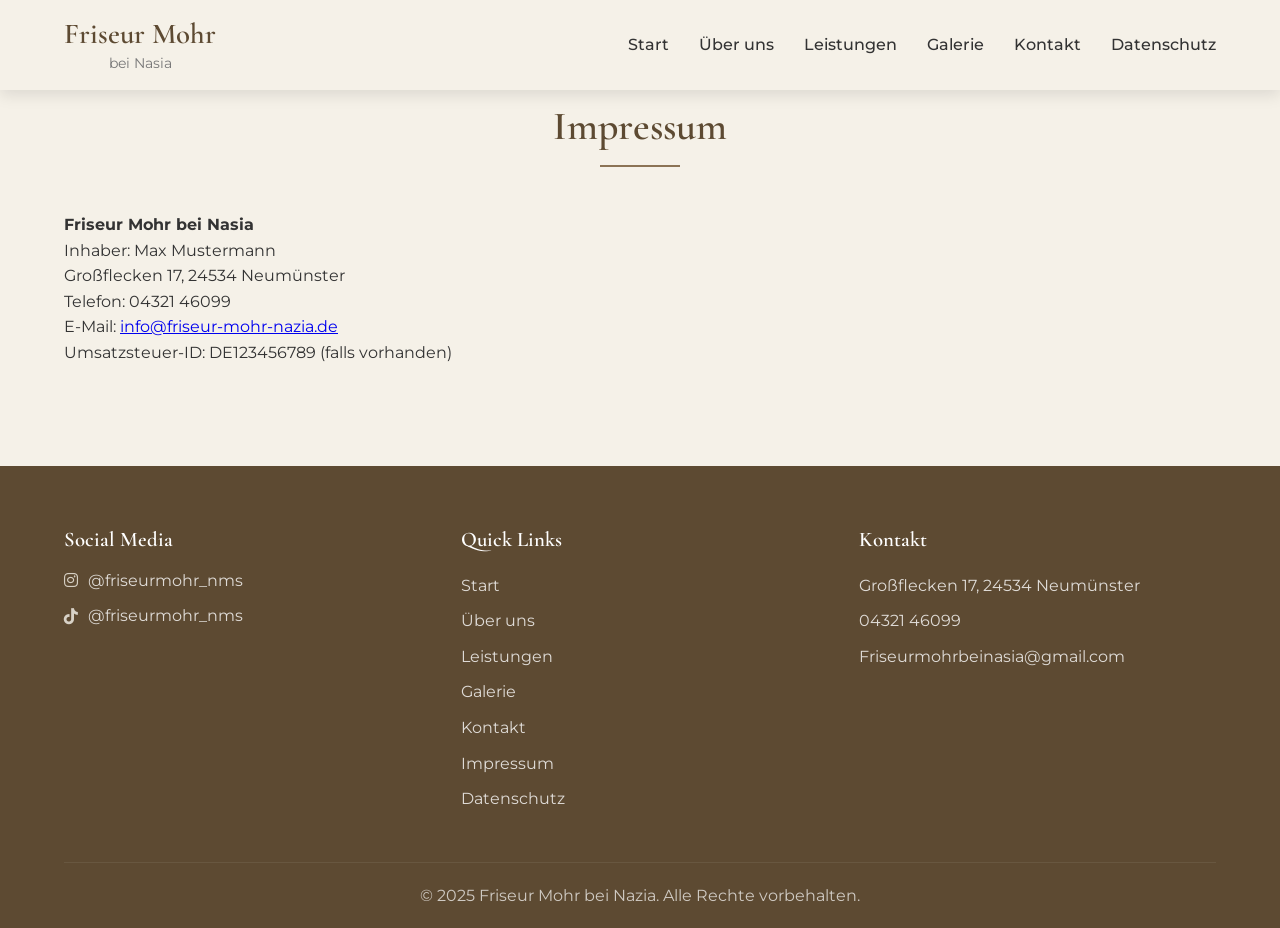
<file: impressum.html>
<!DOCTYPE html>
<html lang="de">
<head>
    <meta charset="UTF-8">
    <meta name="viewport" content="width=device-width, initial-scale=1.0">
    <title>Impressum | Friseur Mohr bei Nasia</title>
    <link rel="stylesheet" href="style.css">
    <link rel="stylesheet" href="https://cdnjs.cloudflare.com/ajax/libs/font-awesome/6.4.0/css/all.min.css">
    <link
        href="https://fonts.googleapis.com/css2?family=Cormorant+Garamond:wght@300;400;500;600;700&family=Montserrat:wght@300;400;500&display=swap"
        rel="stylesheet">
</head>
<body>
    <!-- Header -->
    <header id="header">
        <div class="container">
            <div class="logo">
                <h1>Friseur Mohr</h1>
                <span>bei Nasia</span>
            </div>
            <nav>
                <ul>
                    <li><a href="index.html#home">Start</a></li>
                    <li><a href="index.html#about">Über uns</a></li>
                    <li><a href="index.html#services">Leistungen</a></li>
                    <li><a href="index.html#gallery">Galerie</a></li>
                    <li><a href="index.html#contact">Kontakt</a></li>
                    <li><a href="datenschutz.html">Datenschutz</a></li>
                </ul>
            </nav>
            <div class="mobile-menu-toggle">
                <span></span>
                <span></span>
                <span></span>
            </div>
        </div>
    </header>

    <!-- Hauptinhalt Impressum -->
    <main>
        <section class="section bg-light">
            <div class="container">
                <h2 class="section-title reveal">Impressum</h2>
                <div class="impressum-content reveal">
                    <p><strong>Friseur Mohr bei Nasia</strong></p>
                    <p>Inhaber: Max Mustermann</p>
                    <p>Großflecken 17, 24534 Neumünster</p>
                    <p>Telefon: 04321 46099</p>
                    <p>E-Mail: <a href="mailto:info@friseur-mohr-nazia.de">info@friseur-mohr-nazia.de</a></p>
                    <p>Umsatzsteuer-ID: DE123456789 (falls vorhanden)</p>
                </div>
            </div>
        </section>
    </main>

    <!-- Footer -->
    <footer>
        <div class="container">
            <div class="footer-content">
                <!-- Social Media -->
                <div class="footer-social">
                    <h4>Social Media</h4>
                    <div class="social-icons">
                        <a href="https://www.instagram.com/friseur_mohr" target="_blank" class="social-icon instagram">
                            <i class="fa-brands fa-instagram" style="color: #f5f1e8;"></i>
                            <span>@friseurmohr_nms</span>
                        </a>
                        <a href="https://www.tiktok.com/@friseurmohr_nms" target="_blank" class="social-icon tiktok">
                            <i class="fa-brands fa-tiktok" style="color: #f7f4ed;"></i>
                            <span>@friseurmohr_nms</span>
                        </a>
                    </div>
                </div>

                <!-- Quick Links -->
                <div class="footer-links">
                    <h4>Quick Links</h4>
                    <ul>
                        <li><a href="index.html#home">Start</a></li>
                        <li><a href="index.html#about">Über uns</a></li>
                        <li><a href="index.html#services">Leistungen</a></li>
                        <li><a href="index.html#gallery">Galerie</a></li>
                        <li><a href="index.html#contact">Kontakt</a></li>
                        <li><a href="impressum.html">Impressum</a></li>
                        <li><a href="datenschutz.html">Datenschutz</a></li>
                    </ul>
                </div>

                <!-- Kontakt -->
                <div class="footer-contact">
                    <h4>Kontakt</h4>
                    <p>Großflecken 17, 24534 Neumünster</p>
                    <p>04321 46099</p>
                    <p>Friseurmohrbeinasia@gmail.com</p>
                </div>
            </div>

            <div class="footer-bottom">
                <p>&copy; 2025 Friseur Mohr bei Nazia. Alle Rechte vorbehalten.</p>
            </div>
        </div>
    </footer>

    <script src="script.js"></script>
</body>
</html>
</file>
<file: style.css>
/* style.css */
:root {
  --primary-beige: #f5f1e8;
  --secondary-beige: #e8e2d4;
  --primary-brown: #8b7355;
  --dark-brown: #5d4a32;
  --light-brown: #a89276;
  --text-dark: #333333;
  --text-light: #777777;
  --white: #ffffff;
  --shadow: 0 5px 15px rgba(0, 0, 0, 0.1);
}

* {
  margin: 0;
  padding: 0;
  box-sizing: border-box;
}

html {
  scroll-behavior: smooth;
}

body {
  font-family: 'Montserrat', sans-serif;
  color: var(--text-dark);
  line-height: 1.6;
  overflow-x: hidden;
}

h1, h2, h3, h4 {
  font-family: 'Cormorant Garamond', serif;
  font-weight: 600;
  line-height: 1.3;
}

.container {
  width: 90%;
  max-width: 1200px;
  margin: 0 auto;
}

.section {
  padding: 100px 0;
}

.section-title {
  font-size: 2.5rem;
  text-align: center;
  margin-bottom: 60px;
  position: relative;
  color: var(--dark-brown);
}

.section-title::after {
  content: '';
  position: absolute;
  bottom: -15px;
  left: 50%;
  transform: translateX(-50%);
  width: 80px;
  height: 2px;
  background-color: var(--primary-brown);
}

.bg-light {
  background-color: var(--primary-beige);
}

/* Header */
#header {
  position: fixed;
  top: 0;
  left: 0;
  width: 100%;
  z-index: 1000;
  background-color: rgba(245, 241, 232, 0.95);
  backdrop-filter: blur(10px);
  box-shadow: var(--shadow);
  transition: all 0.3s ease;
}

#header .container {
  display: flex;
  justify-content: space-between;
  align-items: center;
  padding: 15px 0;
}

.logo h1 {
  font-size: 1.8rem;
  color: var(--dark-brown);
  margin-bottom: 0;
}

.logo span {
  font-family: 'Montserrat', sans-serif;
  font-size: 0.9rem;
  color: var(--text-light);
  display: block;
  text-align: center;
}

nav ul {
  display: flex;
  list-style: none;
}

nav ul li {
  margin-left: 30px;
}

nav ul li a {
  text-decoration: none;
  color: var(--text-dark);
  font-weight: 500;
  transition: color 0.3s ease;
  position: relative;
}

nav ul li a:hover {
  color: var(--primary-brown);
}

nav ul li a::after {
  content: '';
  position: absolute;
  bottom: -5px;
  left: 0;
  width: 0;
  height: 2px;
  background-color: var(--primary-brown);
  transition: width 0.3s ease;
}

nav ul li a:hover::after {
  width: 100%;
}

.mobile-menu-toggle {
  display: none;
  flex-direction: column;
  cursor: pointer;
}

.mobile-menu-toggle span {
  width: 25px;
  height: 3px;
  background-color: var(--dark-brown);
  margin: 3px 0;
  transition: 0.3s;
}

/* Hero Section */
.hero {
  height: 100vh;
  background: linear-gradient(rgba(93, 74, 50, 0.5), rgba(93, 74, 50, 0.5)), 
              url('img/Hero-Bild.jpg') no-repeat center center/cover;
  display: flex;
  align-items: center;
  justify-content: center;
  text-align: center;
  color: var(--white);
  position: relative;
}

.hero-content {
  z-index: 2;
  max-width: 800px;
  padding: 0 20px;
}

.hero h2 {
  font-size: 3.5rem;
  margin-bottom: 20px;
}

.hero p {
  font-size: 1.2rem;
  margin-bottom: 40px;
  max-width: 600px;
  margin-left: auto;
  margin-right: auto;
}

.hero-buttons {
  display: flex;
  justify-content: center;
  gap: 20px;
}

.btn {
  display: inline-block;
  padding: 12px 30px;
  background-color: var(--primary-brown);
  color: var(--white);
  text-decoration: none;
  border-radius: 30px;
  font-weight: 500;
  transition: all 0.3s ease;
  border: 2px solid var(--primary-brown);
}

.btn:hover {
  background-color: var(--dark-brown);
  transform: translateY(-3px);
  box-shadow: var(--shadow);
}

.btn-outline {
  background-color: transparent;
  border: 2px solid var(--white);
}

.btn-outline:hover {
  background-color: var(--white);
  color: var(--dark-brown);
}

.hero-overlay {
  position: absolute;
  top: 0;
  left: 0;
  width: 100%;
  height: 100%;
  background: linear-gradient(to bottom, rgba(0,0,0,0.2), rgba(0,0,0,0.4));
}

/* Modal Styles */
.modal {
  display: none;
  position: fixed;
  top: 0;
  left: 0;
  width: 100%;
  height: 100%;
  background-color: rgba(0, 0, 0, 0.7);
  z-index: 3000;
  justify-content: center;
  align-items: center;
}

.modal-content {
  background-color: var(--white);
  padding: 40px;
  border-radius: 15px;
  max-width: 500px;
  width: 90%;
  position: relative;
  box-shadow: 0 10px 30px rgba(0, 0, 0, 0.3);
  animation: modalAppear 0.3s ease;
}

@keyframes modalAppear {
  from {
      opacity: 0;
      transform: translateY(-50px);
  }
  to {
      opacity: 1;
      transform: translateY(0);
  }
}

.modal-close {
  position: absolute;
  top: 15px;
  right: 20px;
  font-size: 28px;
  cursor: pointer;
  color: var(--text-light);
  transition: color 0.3s ease;
}

.modal-close:hover {
  color: var(--primary-brown);
}

.modal-content h2 {
  color: var(--dark-brown);
  margin-bottom: 20px;
  text-align: center;
  font-size: 2rem;
}

.modal-body {
  text-align: center;
}

.modal-body p {
  margin-bottom: 25px;
  font-size: 1.1rem;
  color: var(--text-dark);
}

.contact-info-modal {
  margin: 30px 0;
}

.contact-item-modal {
  display: flex;
  align-items: center;
  margin-bottom: 20px;
  padding: 15px;
  background-color: var(--primary-beige);
  border-radius: 10px;
}

.contact-icon {
  font-size: 1.8rem;
  margin-right: 15px;
}

.contact-details h3 {
  margin-bottom: 5px;
  color: var(--dark-brown);
  font-size: 1.1rem;
}

.contact-details a {
  color: var(--primary-brown);
  text-decoration: none;
  font-weight: 500;
  transition: color 0.3s ease;
}

.contact-details a:hover {
  color: var(--dark-brown);
  text-decoration: underline;
}

.modal-note {
  background-color: var(--secondary-beige);
  padding: 15px;
  border-radius: 8px;
  margin-top: 20px;
}

.modal-note p {
  margin-bottom: 0;
  font-size: 0.95rem;
}

/* About Section */
.about-content {
  display: grid;
  grid-template-columns: 1fr 1fr;
  gap: 50px;
  align-items: center;
}

.about-text p {
  margin-bottom: 20px;
  font-size: 1.1rem;
}

.about-image img {
  width: 100%;
  border-radius: 10px;
  box-shadow: var(--shadow);
}
.about-text h3,
.about-box h3 {
    color: var(--dark-brown);
    font-size: 1.8rem;
    margin-bottom: 20px;
}

.about-extra {
    display: grid;
    grid-template-columns: 1fr 1fr;
    gap: 30px;
    margin-top: 60px;
}

.about-box {
    background-color: var(--primary-beige);
    padding: 35px;
    border-radius: 10px;
}

.about-box p {
    margin-bottom: 15px;
}

.about-box p:last-child {
    margin-bottom: 0;
}

.about-slogan {
    text-align: center;
    margin-top: 60px;
    color: var(--dark-brown);
    font-size: 1.2rem;
    font-family: 'Cormorant Garamond', serif;
}

@media (max-width: 768px) {
    .about-extra {
        grid-template-columns: 1fr;
    }
}

/* Services Section */
.services-grid {
  display: grid;
  grid-template-columns: repeat(auto-fit, minmax(280px, 1fr));
  gap: 30px;
}

.service-card {
  background-color: var(--white);
  padding: 30px;
  border-radius: 10px;
  box-shadow: var(--shadow);
  transition: transform 0.3s ease;
}

.service-card:hover {
  transform: translateY(-10px);
}

.service-card h3 {
  color: var(--dark-brown);
  margin-bottom: 20px;
  font-size: 1.5rem;
  text-align: center;
}

.service-card ul {
  list-style: none;
}

.service-card li {
  display: flex;
  justify-content: space-between;
  padding: 10px 0;
  border-bottom: 1px solid var(--secondary-beige);
}

.service-card li:last-child {
  border-bottom: none;
}

.service-card li span {
  color: var(--primary-brown);
  font-weight: 500;
}

.services-note {
  text-align: center;
  margin-top: 40px;
  font-style: italic;
  color: var(--text-light);
}

/* Gallery Section */
.gallery-grid {
  display: grid;
  grid-template-columns: repeat(auto-fill, minmax(300px, 1fr));
  gap: 20px;
}

.gallery-item {
  overflow: hidden;
  border-radius: 10px;
  box-shadow: var(--shadow);
  cursor: pointer;
  transition: transform 0.3s ease;
}

.gallery-item:hover {
  transform: scale(1.03);
}

.gallery-item img {
  width: 100%;
  height: 250px;
  object-fit: cover;
  transition: transform 0.5s ease;
}

.gallery-item:hover img {
  transform: scale(1.1);
}

/* =========================
   TEAM
========================= */

.team-grid {
    display: grid;
    grid-template-columns: repeat(3, 1fr);
    gap: 30px;
    margin-top: 50px;
}

.team-card {
    background-color: #fff;
    border-radius: 10px;
    overflow: hidden;
    box-shadow: var(--shadow);
    text-align: center;
    transition: transform 0.3s ease, box-shadow 0.3s ease;
}

.team-card:hover {
    transform: translateY(-5px);
    box-shadow: 0 15px 35px rgba(0, 0, 0, 0.12);
}

.team-image {
    width: 100%;
    height: 380px;
    overflow: hidden;
}

.team-image img {
    width: 100%;
    height: 100%;
    object-fit: cover;
    display: block;
}

.team-info {
    padding: 25px 20px 30px;
}

.team-info h3 {
    color: var(--dark-brown);
    font-family: 'Cormorant Garamond', serif;
    font-size: 1.8rem;
    margin-bottom: 8px;
}

.team-info p {
    color: var(--primary-brown);
    font-size: 0.95rem;
    margin: 0;
}

@media (max-width: 900px) {
    .team-grid {
        grid-template-columns: repeat(2, 1fr);
    }
}

@media (max-width: 600px) {
    .team-grid {
        grid-template-columns: 1fr;
    }

    .team-image {
        height: 400px;
    }
}

/* Contact Section */
.contact-content {
  display: grid;
  grid-template-columns: 1fr 1fr;
  gap: 50px;
}

.contact-info h3, .contact-form h3 {
  color: var(--dark-brown);
  margin-bottom: 30px;
  font-size: 1.8rem;
}

.contact-details {
  margin-bottom: 40px;
}

.contact-item {
  margin-bottom: 20px;
}

.contact-item h4 {
  color: var(--primary-brown);
  margin-bottom: 5px;
  font-size: 1.2rem;
}

.opening-hours ul {
  list-style: none;
}

.opening-hours li {
  display: flex;
  justify-content: space-between;
  padding: 10px 0;
  border-bottom: 1px solid var(--secondary-beige);
}

.opening-hours li:last-child {
  border-bottom: none;
}

.form-group {
  margin-bottom: 20px;
}

.form-group label {
  display: block;
  margin-bottom: 8px;
  font-weight: 500;
}

.form-group input, .form-group textarea {
  width: 100%;
  padding: 12px 15px;
  border: 1px solid var(--secondary-beige);
  border-radius: 5px;
  font-family: 'Montserrat', sans-serif;
  transition: border-color 0.3s ease;
}

.form-group input:focus, .form-group textarea:focus {
  outline: none;
  border-color: var(--primary-brown);
}

.contact-map h3 {
    color: var(--dark-brown);
    margin-bottom: 20px;
    font-size: 1.8rem;
}

/* Footer */
footer {
  background-color: var(--dark-brown);
  color: var(--white);
  padding: 60px 0 20px;
}

.footer-content {
  display: grid;
  grid-template-columns: 1fr 1fr 1fr;
  gap: 40px;
  margin-bottom: 40px;
}

.footer-logo h3 {
  font-size: 1.8rem;
  margin-bottom: 5px;
}

.footer-logo span {
  font-family: 'Montserrat', sans-serif;
  font-size: 0.9rem;
  opacity: 0.8;
}

.footer-links h4, .footer-contact h4 {
  margin-bottom: 20px;
  font-size: 1.3rem;
}

.footer-links ul {
  list-style: none;
}

.footer-links li {
  margin-bottom: 10px;
}

.footer-links a {
  color: var(--white);
  text-decoration: none;
  opacity: 0.8;
  transition: opacity 0.3s ease;
}

.footer-links a:hover {
  opacity: 1;
}

.footer-contact p {
  margin-bottom: 10px;
  opacity: 0.8;
}

.footer-bottom {
  text-align: center;
  padding-top: 20px;
  border-top: 1px solid rgba(255, 255, 255, 0.1);
  opacity: 0.7;
}

.footer-social h4 {
    margin-bottom: 15px;
    font-size: 1.3rem;
}

.social-icons {
    display: flex;
    flex-direction: column;
    gap: 10px;
}

.social-icon {
    display: flex;
    align-items: center;
    gap: 10px;
    text-decoration: none;
    color: var(--white);
    opacity: 0.8;
    transition: all 0.3s ease;
}

.social-icon span {
    font-size: 1rem;
}

.social-icon:hover {
    opacity: 1;
    transform: translateX(5px);
}

/* Lightbox */
.lightbox {
  display: none;
  position: fixed;
  top: 0;
  left: 0;
  width: 100%;
  height: 100%;
  background-color: rgba(0, 0, 0, 0.9);
  z-index: 2000;
  justify-content: center;
  align-items: center;
}

.lightbox-content {
  max-width: 90%;
  max-height: 90%;
}

.lightbox-content img {
  max-width: 100%;
  max-height: 100%;
  border-radius: 10px;
}

.lightbox-close {
  position: absolute;
  top: 20px;
  right: 30px;
  color: var(--white);
  font-size: 40px;
  cursor: pointer;
  transition: color 0.3s ease;
}

.lightbox-close:hover {
  color: var(--primary-brown);
}

/* Reveal Animation */
.reveal {
  opacity: 0;
  transform: translateX(-50px);
  transition: all 0.8s ease;
}

.reveal.active {
  opacity: 1;
  transform: translateX(0);
}

/* Responsive Design */
@media (max-width: 992px) {
  .about-content, .contact-content {
      grid-template-columns: 1fr;
  }
  
  .about-image {
      order: -1;
  }
  
  .hero h2 {
      font-size: 2.8rem;
  }
  
  .section-title {
      font-size: 2.2rem;
  }
}

@media (max-width: 768px) {
  nav ul {
      display: none;
      position: absolute;
      top: 100%;
      left: 0;
      width: 100%;
      background-color: var(--primary-beige);
      flex-direction: column;
      padding: 20px 0;
      box-shadow: var(--shadow);
  }
  
  nav ul.active {
      display: flex;
  }
  
  nav ul li {
      margin: 0;
      text-align: center;
  }
  
  nav ul li a {
      display: block;
      padding: 15px 0;
  }
  
  .mobile-menu-toggle {
      display: flex;
  }
  
  .hero-buttons {
      flex-direction: column;
      align-items: center;
  }
  
  .btn {
      width: 200px;
      margin-bottom: 10px;
  }
  
  .footer-content {
      grid-template-columns: 1fr;
      gap: 30px;
  }
  
  .section {
      padding: 80px 0;
  }
}

@media (max-width: 576px) {
  .hero h2 {
      font-size: 2.2rem;
  }
  
  .hero p {
      font-size: 1rem;
  }
  
  .section-title {
      font-size: 1.8rem;
  }
  
  .service-card {
      padding: 20px;
  }
}
</file>
